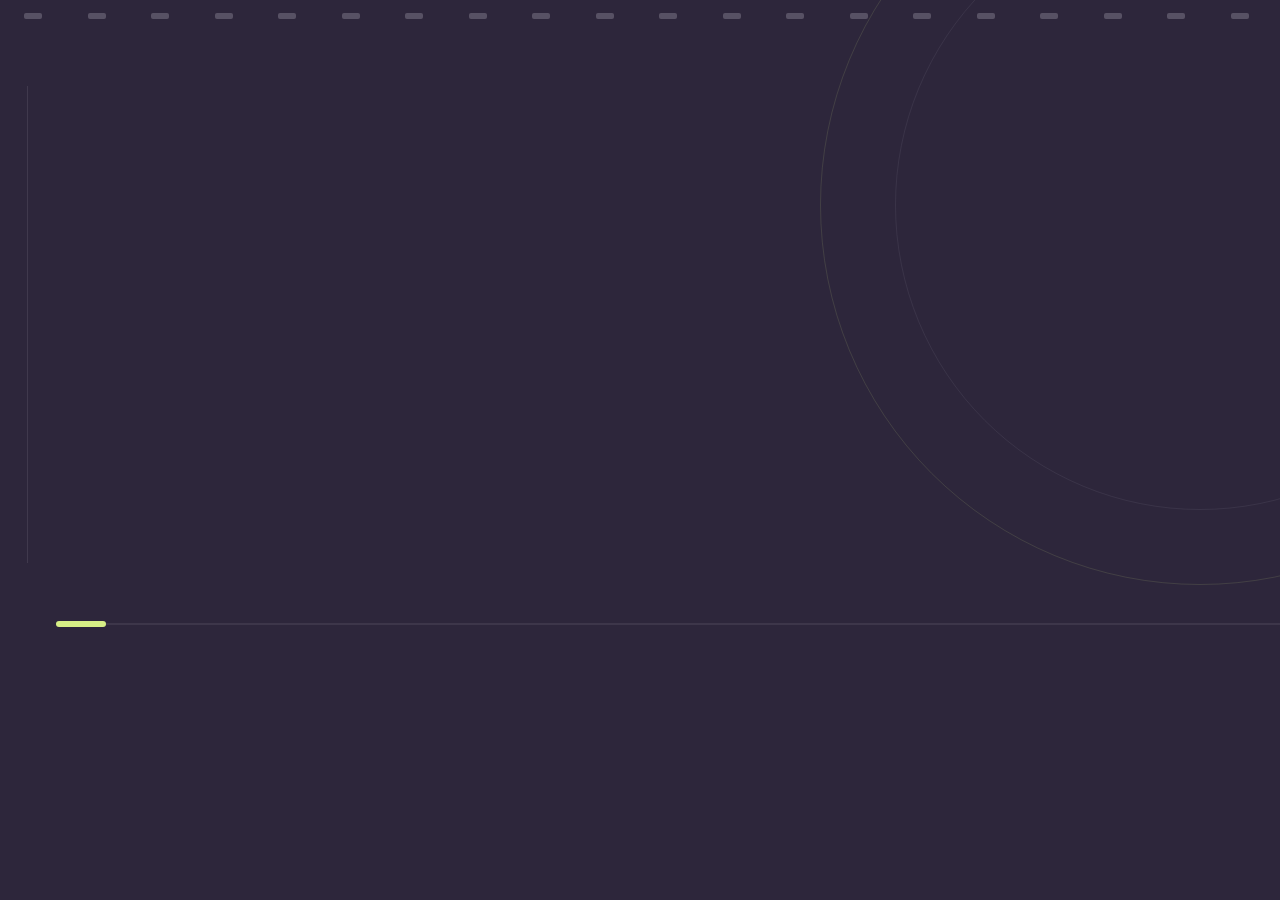
<file: docs/media-source/index.html>
<!doctype html>
<html lang="en">
<head>
<meta charset="utf-8">
<meta name="viewport" content="width=1400, height=640">
<title>FestivalFit — title sequence</title>
<script src="https://cdn.jsdelivr.net/npm/gsap@3.14.2/dist/gsap.min.js"></script>
<style>
*{box-sizing:border-box;margin:0}html,body{width:1400px;height:640px;overflow:hidden;background:#2d263b;color:#f6f5f0;font-family:Arial,Helvetica,sans-serif}#hero{width:1400px;height:640px;position:relative;overflow:hidden}.scene-content{width:100%;height:100%;padding:42px 56px 38px;display:flex;flex-direction:column;gap:25px;position:relative;z-index:2}.masthead{display:flex;justify-content:space-between;align-items:center;min-height:58px}.wordmark{display:flex;align-items:center;gap:16px;font-size:43px;font-weight:800;letter-spacing:-2px}.brand-mark{width:58px;height:58px;border:1px solid #d7ef8645;border-radius:16px;display:flex;align-items:center;justify-content:center;font:italic 58px/1 Georgia,serif;color:#d7ef86;padding-bottom:5px}.wordmark b{color:#d7ef86;font-weight:800}.edition{font-size:18px;letter-spacing:2.5px;color:#eee8f4}.main{display:grid;grid-template-columns:744px minmax(0,1fr);gap:36px;align-items:center;flex:1;min-height:0}.title-line{display:block;font:normal 79px/1.08 Georgia,serif;letter-spacing:-3px;white-space:nowrap}.title-line.italic{font-style:italic;color:#d7ef86}.intro{font-size:24px;line-height:1.5;margin-top:22px;max-width:660px;color:#eee8f4}.eyebrow{font-size:18px;letter-spacing:2.5px;color:#d7ef86;margin-bottom:18px}.ticket-wrap{padding:12px 4px 12px 12px}.ticket{background:#f6f5f0;color:#2d263b;border-radius:13px;padding:24px 26px;transform:rotate(-2deg);box-shadow:9px 12px 0 #70548848}.ticket-head{display:flex;justify-content:space-between;align-items:center;border-bottom:1px dashed #70548870;padding-bottom:18px;margin-bottom:15px;gap:14px}.film-name{font:normal 33px/1.2 Georgia,serif}.film-meta{font-size:17px;line-height:1.5;color:#705488;margin-top:6px}.runtime{font:normal 36px/1 Georgia,serif;white-space:nowrap;font-variant-numeric:tabular-nums}.decision{display:flex;justify-content:space-between;align-items:center;gap:12px;padding:13px 0;border-bottom:1px solid #dfdbe4}.decision-name{font-size:20px;font-weight:600}.status{font-size:16px;white-space:nowrap;border-radius:6px;padding:8px 9px}.potential{background:#d7ef86}.review{background:#eee8f4}.excluded{border:1px solid #70548855}.sample-label{font-size:16px;letter-spacing:1.4px;color:#705488;margin-top:17px}.footer{display:flex;justify-content:space-between;align-items:center;border-top:1px solid #eee8f433;padding-top:22px;gap:30px;min-height:53px}.stack{font-size:18px;letter-spacing:.9px}.pipeline{display:flex;align-items:center;gap:16px;font-size:17px;letter-spacing:1.2px}.pipeline i{font-style:normal;color:#d7ef86}.ring{position:absolute;border:1px solid #d7ef8620;border-radius:50%;width:760px;height:760px;right:-180px;top:-175px;z-index:0}.ring-small{width:610px;height:610px;right:-105px;top:-100px;border-color:#eee8f411}.sprockets{position:absolute;inset:13px 24px auto;height:6px;display:flex;justify-content:space-between;opacity:.22;z-index:0}.sprockets span{display:block;width:18px;height:6px;border-radius:2px;background:#eee8f4}.track{position:absolute;left:56px;right:56px;bottom:15px;height:2px;background:#eee8f415;z-index:0}.research-light{position:absolute;left:0;top:-2px;width:50px;height:6px;border-radius:6px;background:#d7ef86}.side-rule{position:absolute;left:27px;top:86px;bottom:77px;width:1px;background:#eee8f419;z-index:0}
</style>
</head>
<body>
<div id="hero" data-composition-id="main" data-start="0" data-duration="10" data-width="1400" data-height="640">
<div class="ring" data-layout-ignore></div><div class="ring ring-small" data-layout-ignore></div><div class="side-rule" data-layout-ignore></div>
<div class="sprockets" data-layout-ignore><span></span><span></span><span></span><span></span><span></span><span></span><span></span><span></span><span></span><span></span><span></span><span></span><span></span><span></span><span></span><span></span><span></span><span></span><span></span><span></span><span></span><span></span></div>
<div class="scene-content">
<header class="masthead"><div class="wordmark"><span class="brand-mark">f</span><span>festivalfit<b>.</b></span></div><div class="edition">MADE FOR INDEPENDENT STORIES</div></header>
<div class="main">
<section class="story"><div class="eyebrow">FROM FILM TO POSSIBILITY</div><h1><span class="title-line">Your next audience</span><span class="title-line italic">is out there.</span></h1><p class="intro">An agentic research workspace that turns your film into a cited festival shortlist.</p></section>
<div class="ticket-wrap" data-layout-allow-overflow><section class="ticket"><div class="ticket-head"><div><div class="film-name">The Last Light</div><div class="film-meta">FICTION · INDIA · WORLD PREMIERE</div></div><div class="runtime">18:00</div></div><div class="decision"><span class="decision-name">Lantern Frames</span><span class="status potential">Potential match</span></div><div class="decision"><span class="decision-name">Open Frame Weekend</span><span class="status review">Needs review</span></div><div class="decision"><span class="decision-name">First Light Showcase</span><span class="status excluded">Excluded</span></div><div class="sample-label">FICTIONAL SAMPLE · REAL DECISION WORKFLOW</div></section></div>
</div>
<footer class="footer"><div class="stack">GEMINI ON VERTEX AI + PARALLEL</div><div class="pipeline"><span>PROFILE</span><i>→</i><span>SEARCH</span><i>→</i><span>VERIFY</span><i>→</i><span>PLAN</span></div></footer>
</div><div class="track" data-layout-ignore><div class="research-light"></div></div>
</div>
<script>
window.__timelines=window.__timelines||{};
const tl=gsap.timeline({paused:true});
tl.from('.wordmark',{opacity:0,x:-12,duration:.5,ease:'power3.out'},.1);
tl.from('.edition',{opacity:0,duration:.55,ease:'sine.out'},.2);
tl.from('.eyebrow',{opacity:0,x:-15,duration:.45,ease:'power2.out'},.26);
tl.from('.title-line',{opacity:0,y:22,duration:.7,stagger:.12,ease:'expo.out'},.3);
tl.from('.intro',{opacity:0,duration:.6,ease:'sine.out'},.7);
tl.from('.ticket',{opacity:0,rotation:2,scale:.97,duration:.8,ease:'power3.out'},.4);
tl.from('.ticket-head',{opacity:0,y:12,duration:.55,ease:'power2.out'},.55);
tl.from('.decision',{opacity:0,x:16,duration:.5,stagger:.1,ease:'circ.out'},.75);
tl.from('.sample-label',{opacity:0,duration:.35,ease:'power1.out'},1.15);
tl.from('.footer',{opacity:0,y:7,duration:.45,ease:'circ.out'},.95);
tl.to('.ring',{rotation:24,x:-8,y:5,duration:10,ease:'sine.inOut'},0);
tl.to('.sprockets',{x:7,duration:5,repeat:1,yoyo:true,ease:'sine.inOut'},0);
tl.to('.side-rule',{opacity:.3,duration:5,repeat:1,yoyo:true,ease:'sine.inOut'},0);
tl.fromTo('.research-light',{x:0},{x:1238,duration:8,ease:'none'},1.6);
tl.to('.decision:nth-of-type(2)',{backgroundColor:'#eee8f4',duration:.45,ease:'sine.inOut',repeat:1,yoyo:true},2.6);
tl.to('.decision:nth-of-type(3)',{backgroundColor:'#eee8f4',duration:.45,ease:'sine.inOut',repeat:1,yoyo:true},4.7);
tl.to('.decision:nth-of-type(4)',{backgroundColor:'#eee8f4',duration:.45,ease:'sine.inOut',repeat:1,yoyo:true},6.8);
window.__timelines.main=tl;
</script>
</body>
</html>
</file>
